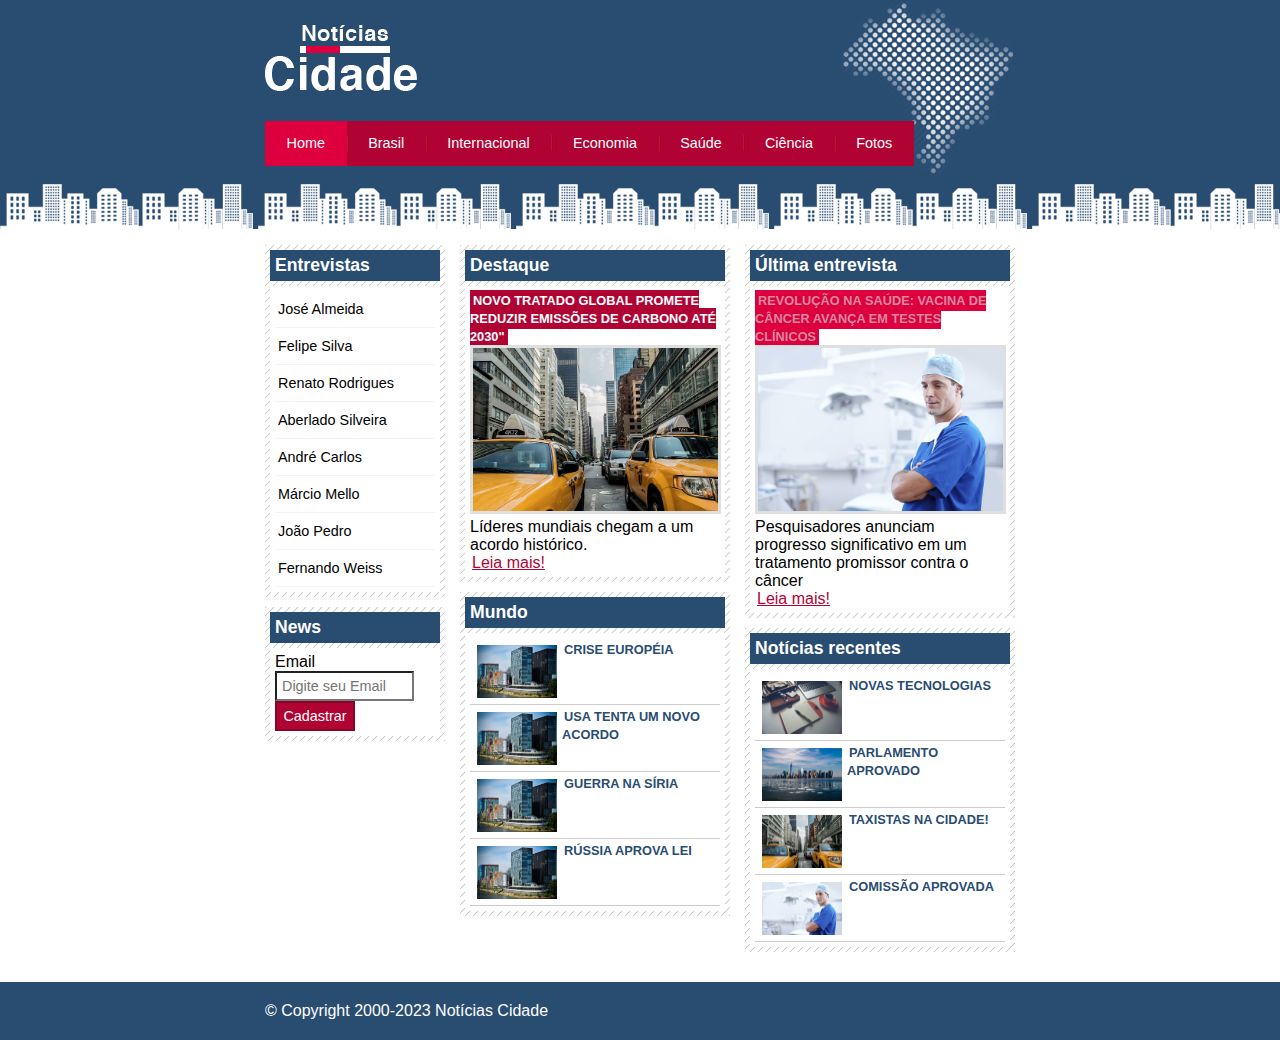
<file: Index.html>
<!DOCTYPE html>
<html lang="pt-br">
<head>
    <meta charset="UTF-8">
    <meta name="viewport" content="width=device-width, initial-scale=1.0">
    <link rel="stylesheet" href="Site.css">
    <title>Notícias Cidade</title>
</head>
<body id="tres-colunas" class="home">
    
    <div id="container">

        <div class="topo">

           <h1 class="logo"></h1>

            <ul class="navegação">
                    <li class="primeiro"><a class="home" href="index.html">Home</a></li>
                    <li ><a class="brasil" href="Brasil.html">Brasil</a></li>
                    <li><a class="internacional" href="Nova Legislação.html">Internacional</a></li>
                    <li><a class="economia" href="">Economia</a></li>
                    <li><a class="saude" href="">Saúde</a></li>
                    <li><a class="ciencia" href="">Ciência</a></li>
                    <li><a class="foto" href="Fotos.html">Fotos</a></li>
                </ul>


        </div>

        <div id="conteudo">


    <div class="primario">

        <div class="caixa destaque">
            <h2>Destaque</h2>
            <div class="caixa-conteudo">
                <h3>Novo Tratado Global Promete Reduzir Emissões de Carbono até 2030"</h3>
                <img class="imagem-principal" src="Imagens/taxi.jpg" alt="" width="100%">
                <p>Líderes mundiais chegam a um acordo histórico.</p>
                <a href="Nova Legislação.html">Leia mais!</a>
            </div>
        </div>

        <div class="caixa">
            <h2>Mundo</h2>
            <div class="caixa-conteudo">
               <ul class="lista-noticias">

                <li>
                    <a href="">
                        <img src="Imagens/mundo.jpg" alt="" width="80">
                        <h3>crise européia</h3>
                       
                    </a>
                </li>
                <li>
                    <a href="">
                        <img src="Imagens/mundo.jpg" alt="" width="80">
                        <h3>usa tenta um novo acordo</h3>
                        
                    </a>
                </li>
                <li>
                    <a href="">
                        <img src="Imagens/mundo.jpg" alt="" width="80">
                        <h3>guerra na síria</h3>
                        
                    </a>
                </li>
                <li>
                    <a href="">
                        <img src="Imagens/mundo.jpg" alt="" width="80">
                        <h3>rússia aprova lei</h3>
                        
                    </a>
                </li>

               </ul>
            </div>
        </div>

    </div>


    <div class="secundario">
        <div class="caixa entrevista">
            <h2>Última entrevista</h2>
            <div class="caixa-conteudo">
                <h3>Revolução na Saúde: Vacina de Câncer Avança em Testes Clínicos</h3>
                <img class="imagem-principal" src="Imagens/doutor.jpg" alt="" width="100%">
                <p>Pesquisadores anunciam progresso significativo em um tratamento promissor contra o câncer</p>
                <a href="">Leia mais!</a>
            </div>
        </div>

        <div class="caixa">
            <h2>Notícias recentes</h2>
            <div class="caixa-conteudo">
               <ul class="lista-noticias">

                <li>
                    <a href="">
                        <img src="Imagens/tecnologia.jpg" alt="" width="80">
                        <h3>Novas tecnologias</h3>
                        
                    </a>
                </li>
                <li>
                    <a href="">
                        <img src="Imagens/cidade.jpg" alt="" width="80">
                        <h3>Parlamento aprovado</h3>
                        
                    </a>
                </li>
                <li>
                    <a href="">
                        <img src="Imagens/taxi.jpg" alt="" width="80">
                        <h3>taxistas na cidade!</h3>
                       
                    </a>
                </li>
                <li>
                    <a href="">
                        <img src="Imagens/doutor.jpg" alt="" width="80">
                        <h3>comissão aprovada</h3>
                        
                    </a>
                </li>

               </ul>
            </div>
        </div>
    </div>


    <div class="lateral">
        <div class="caixa">
           
        <h2>Entrevistas</h2>
        <div class="caixa-conteudo"> 
        <ul>
            <li><a href="">José Almeida</a></li>
            <li><a href="">Felipe Silva</a></li>
            <li><a href="">Renato Rodrigues</a></li>
            <li><a href="">Aberlado Silveira</a></li>
            <li><a href="">André Carlos</a></li>
            <li><a href="">Márcio Mello</a></li>
            <li><a href="">João Pedro</a></li>
            <li><a href="">Fernando Weiss</a></li>
        </ul>
    </div>
</div>

<div class="caixa">
           
    <h2>News</h2>
    <div class="caixa-conteudo"> 
   <form action="">
    <div>
        <label for="">Email</label>
        <input type="text" name="Email" id="Email" placeholder="Digite seu Email">
    </div>

    <div>
        <input class="submit" type="submit" value="Cadastrar">
    </div>

   </form>
</div>
</div>

</div> <!--lateral-->

</div> <!--conteudo-->

</div>

<div class="cont-rodape" style="clear: both;">

    <div class="rodape"> &copy; Copyright 2000-2023 Notícias Cidade </div>

</div>

</body>
</html>
</file>
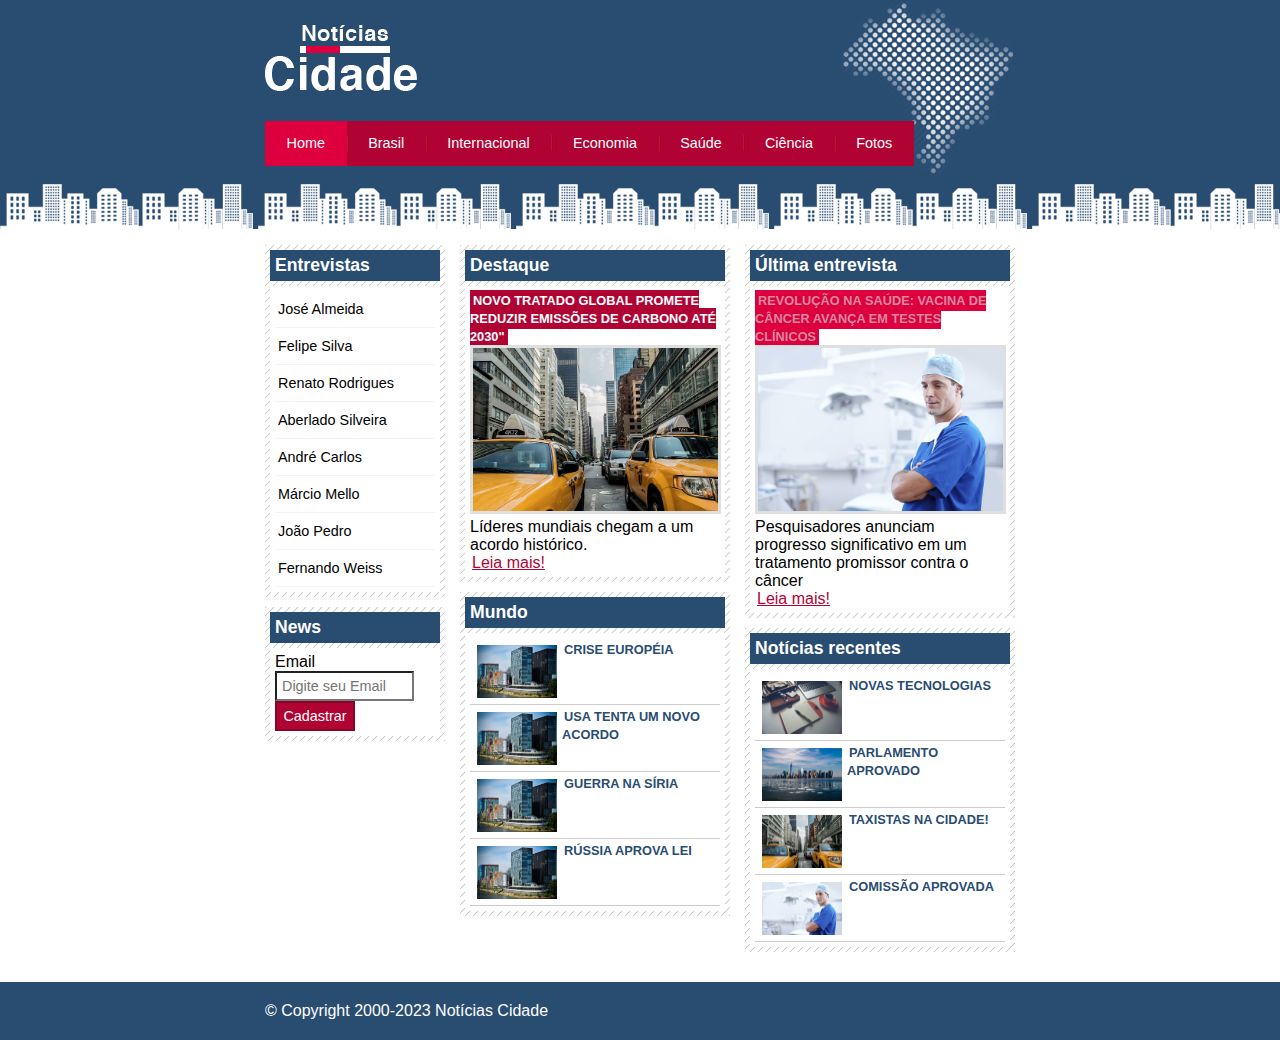
<file: index.html>
<!DOCTYPE html>
<html lang="pt-br">
<head>
    <meta charset="UTF-8">
    <meta name="viewport" content="width=device-width, initial-scale=1.0">
    <link rel="stylesheet" href="Site.css">
    <title>Notícias Cidade</title>
</head>
<body id="tres-colunas" class="home">
    
    <div id="container">

        <div class="topo">

           <h1 class="logo"></h1>

            <ul class="navegação">
                    <li class="primeiro"><a class="home" href="index.html">Home</a></li>
                    <li ><a class="brasil" href="Brasil.html">Brasil</a></li>
                    <li><a class="internacional" href="Nova Legislação.html">Internacional</a></li>
                    <li><a class="economia" href="">Economia</a></li>
                    <li><a class="saude" href="">Saúde</a></li>
                    <li><a class="ciencia" href="">Ciência</a></li>
                    <li><a class="foto" href="Fotos.html">Fotos</a></li>
                </ul>


        </div>

        <div id="conteudo">


    <div class="primario">

        <div class="caixa destaque">
            <h2>Destaque</h2>
            <div class="caixa-conteudo">
                <h3>Novo Tratado Global Promete Reduzir Emissões de Carbono até 2030"</h3>
                <img class="imagem-principal" src="Imagens/taxi.jpg" alt="" width="100%">
                <p>Líderes mundiais chegam a um acordo histórico.</p>
                <a href="Nova Legislação.html">Leia mais!</a>
            </div>
        </div>

        <div class="caixa">
            <h2>Mundo</h2>
            <div class="caixa-conteudo">
               <ul class="lista-noticias">

                <li>
                    <a href="">
                        <img src="Imagens/mundo.jpg" alt="" width="80">
                        <h3>crise européia</h3>
                       
                    </a>
                </li>
                <li>
                    <a href="">
                        <img src="Imagens/mundo.jpg" alt="" width="80">
                        <h3>usa tenta um novo acordo</h3>
                        
                    </a>
                </li>
                <li>
                    <a href="">
                        <img src="Imagens/mundo.jpg" alt="" width="80">
                        <h3>guerra na síria</h3>
                        
                    </a>
                </li>
                <li>
                    <a href="">
                        <img src="Imagens/mundo.jpg" alt="" width="80">
                        <h3>rússia aprova lei</h3>
                        
                    </a>
                </li>

               </ul>
            </div>
        </div>

    </div>


    <div class="secundario">
        <div class="caixa entrevista">
            <h2>Última entrevista</h2>
            <div class="caixa-conteudo">
                <h3>Revolução na Saúde: Vacina de Câncer Avança em Testes Clínicos</h3>
                <img class="imagem-principal" src="Imagens/doutor.jpg" alt="" width="100%">
                <p>Pesquisadores anunciam progresso significativo em um tratamento promissor contra o câncer</p>
                <a href="">Leia mais!</a>
            </div>
        </div>

        <div class="caixa">
            <h2>Notícias recentes</h2>
            <div class="caixa-conteudo">
               <ul class="lista-noticias">

                <li>
                    <a href="">
                        <img src="Imagens/tecnologia.jpg" alt="" width="80">
                        <h3>Novas tecnologias</h3>
                        
                    </a>
                </li>
                <li>
                    <a href="">
                        <img src="Imagens/cidade.jpg" alt="" width="80">
                        <h3>Parlamento aprovado</h3>
                        
                    </a>
                </li>
                <li>
                    <a href="">
                        <img src="Imagens/taxi.jpg" alt="" width="80">
                        <h3>taxistas na cidade!</h3>
                       
                    </a>
                </li>
                <li>
                    <a href="">
                        <img src="Imagens/doutor.jpg" alt="" width="80">
                        <h3>comissão aprovada</h3>
                        
                    </a>
                </li>

               </ul>
            </div>
        </div>
    </div>


    <div class="lateral">
        <div class="caixa">
           
        <h2>Entrevistas</h2>
        <div class="caixa-conteudo"> 
        <ul>
            <li><a href="">José Almeida</a></li>
            <li><a href="">Felipe Silva</a></li>
            <li><a href="">Renato Rodrigues</a></li>
            <li><a href="">Aberlado Silveira</a></li>
            <li><a href="">André Carlos</a></li>
            <li><a href="">Márcio Mello</a></li>
            <li><a href="">João Pedro</a></li>
            <li><a href="">Fernando Weiss</a></li>
        </ul>
    </div>
</div>

<div class="caixa">
           
    <h2>News</h2>
    <div class="caixa-conteudo"> 
   <form action="">
    <div>
        <label for="">Email</label>
        <input type="text" name="Email" id="Email" placeholder="Digite seu Email">
    </div>

    <div>
        <input class="submit" type="submit" value="Cadastrar">
    </div>

   </form>
</div>
</div>

</div> <!--lateral-->

</div> <!--conteudo-->

</div>

<div class="cont-rodape" style="clear: both;">

    <div class="rodape"> &copy; Copyright 2000-2023 Notícias Cidade </div>

</div>

</body>
</html>
</file>
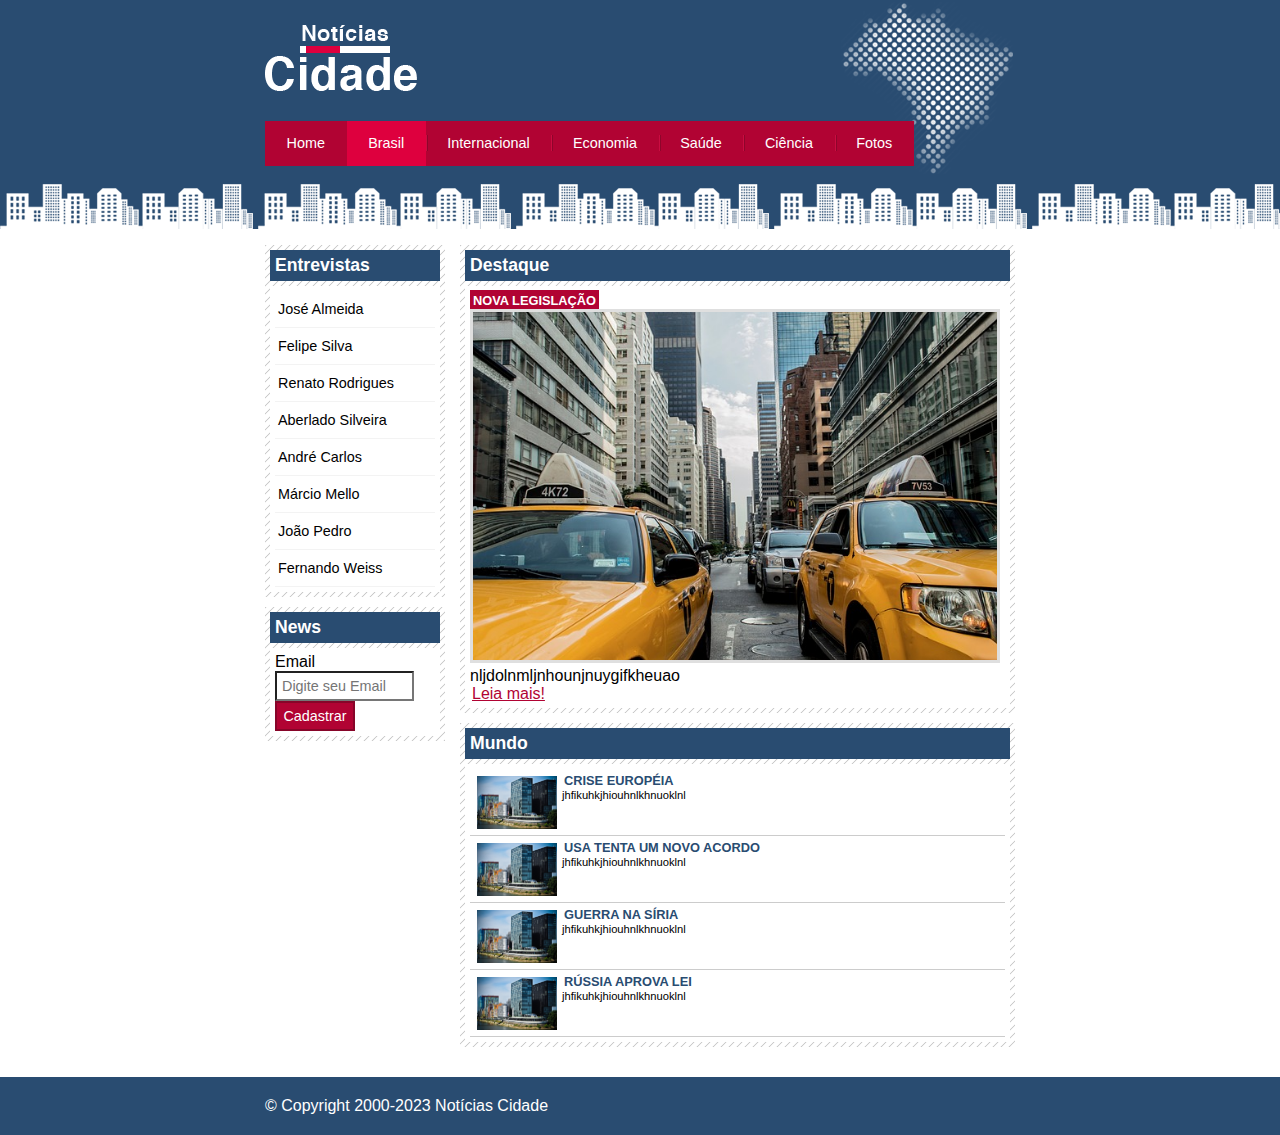
<file: Brasil.html>
<!DOCTYPE html>
<html lang="pt-br">
<head>
    <meta charset="UTF-8">
    <meta name="viewport" content="width=device-width, initial-scale=1.0">
    <link rel="stylesheet" href="Site.css">
    <title>Notícias Cidade</title>
</head>
<body id="duas-colunas" class="brasil">
    
    <div id="container">

        <div class="topo">

           <h1 class="logo"></h1>

            <ul class="navegação">

                <li class="primeiro"><a class="home" href="index.html">Home</a></li>
                <li ><a class="brasil" href="Brasil.html">Brasil</a></li>
                <li><a class="internacional" href="Nova Legislação.html">Internacional</a></li>
                <li><a class="economia" href="">Economia</a></li>
                <li><a class="saude" href="">Saúde</a></li>
                <li><a class="ciencia" href="">Ciência</a></li>
                <li><a class="foto" href="Fotos.html">Fotos</a></li>
                </ul>


        </div>

        <div id="conteudo">


    <div class="primario">

        <div class="caixa destaque">
            <h2>Destaque</h2>
            <div class="caixa-conteudo">
                <h3>Nova Legislação</h3>
                <img class="imagem-principal" src="Imagens/taxi.jpg" alt="" width="100%">
                <p>nljdolnmljnhounjnuygifkheuao</p>
                <a href="Nova Legislação.html">Leia mais!</a>
            </div>
        </div>

        <div class="caixa">
            <h2>Mundo</h2>
            <div class="caixa-conteudo">
               <ul class="lista-noticias">

                <li>
                    <a href="">
                        <img src="Imagens/mundo.jpg" alt="" width="80">
                        <h3>crise européia</h3>
                        <p>jhfikuhkjhiouhnlkhnuoklnl</p>
                    </a>
                </li>
                <li>
                    <a href="">
                        <img src="Imagens/mundo.jpg" alt="" width="80">
                        <h3>usa tenta um novo acordo</h3>
                        <p>jhfikuhkjhiouhnlkhnuoklnl</p>
                    </a>
                </li>
                <li>
                    <a href="">
                        <img src="Imagens/mundo.jpg" alt="" width="80">
                        <h3>guerra na síria</h3>
                        <p>jhfikuhkjhiouhnlkhnuoklnl</p>
                    </a>
                </li>
                <li>
                    <a href="">
                        <img src="Imagens/mundo.jpg" alt="" width="80">
                        <h3>rússia aprova lei</h3>
                        <p>jhfikuhkjhiouhnlkhnuoklnl</p>
                    </a>
                </li>

               </ul>
            </div>
        </div>

    </div>


    <div class="lateral">
        <div class="caixa">
           
        <h2>Entrevistas</h2>
        <div class="caixa-conteudo"> 
        <ul>
            <li><a href="">José Almeida</a></li>
            <li><a href="">Felipe Silva</a></li>
            <li><a href="">Renato Rodrigues</a></li>
            <li><a href="">Aberlado Silveira</a></li>
            <li><a href="">André Carlos</a></li>
            <li><a href="">Márcio Mello</a></li>
            <li><a href="">João Pedro</a></li>
            <li><a href="">Fernando Weiss</a></li>
        </ul>
    </div>
</div>

<div class="caixa">
           
    <h2>News</h2>
    <div class="caixa-conteudo"> 
   <form action="">
    <div>
        <label for="">Email</label>
        <input type="text" name="Email" id="Email" placeholder="Digite seu Email">
    </div>

    <div>
        <input class="submit" type="submit" value="Cadastrar">
    </div>

   </form>
</div>
</div>

</div> <!--lateral-->

</div> <!--conteudo-->

</div>

<div class="cont-rodape" style="clear: both;">

    <div class="rodape"> &copy; Copyright 2000-2023 Notícias Cidade </div>

</div>

</body>
</html>
</file>
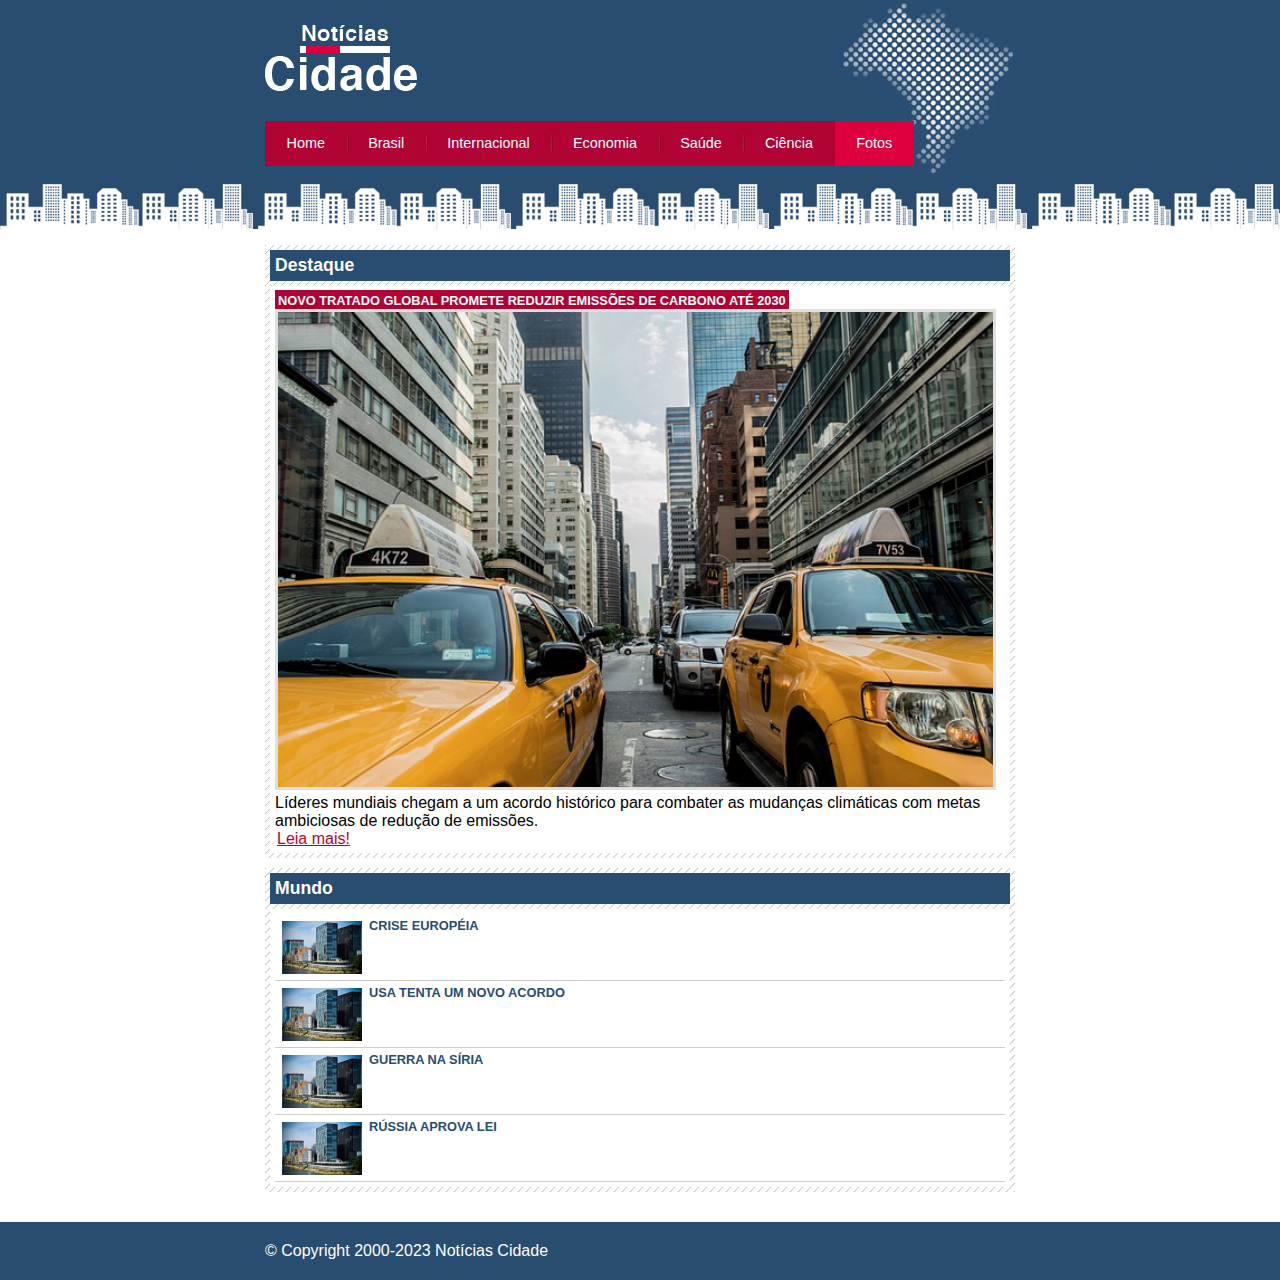
<file: Fotos.html>
<!DOCTYPE html>
<html lang="pt-br">
<head>
    <meta charset="UTF-8">
    <meta name="viewport" content="width=device-width, initial-scale=1.0">
    <link rel="stylesheet" href="Site.css">
    <title>Notícias Cidade</title>
</head>
<body id="uma-colunas" class="foto">
    
    <div id="container">

        <div class="topo">

           <h1 class="logo"></h1>

            <ul class="navegação">
                <li class="primeiro"><a class="home" href="index.html">Home</a></li>
                <li ><a class="brasil" href="Brasil.html">Brasil</a></li>
                <li><a class="internacional" href="Nova Legislação.html">Internacional</a></li>
                <li><a class="economia" href="">Economia</a></li>
                <li><a class="saude" href="">Saúde</a></li>
                <li><a class="ciencia" href="">Ciência</a></li>
                <li><a class="foto" href="Fotos.html">Fotos</a></li>
                </ul>


        </div>

        <div id="conteudo">


    <div class="primario">

        <div class="caixa destaque">
            <h2>Destaque</h2>
            <div class="caixa-conteudo">
                <h3>Novo Tratado Global Promete Reduzir Emissões de Carbono até 2030</h3>
                <img class="imagem-principal" src="Imagens/taxi.jpg" alt="" width="100%">
                <p>Líderes mundiais chegam a um acordo histórico para combater as mudanças climáticas com metas ambiciosas de redução de emissões.</p>
                <a href="Nova Legislação.html">Leia mais!</a>
            </div>
        </div>

        <div class="caixa">
            <h2>Mundo</h2>
            <div class="caixa-conteudo">
               <ul class="lista-noticias">

                <li>
                    <a href="">
                        <img src="Imagens/mundo.jpg" alt="" width="80">
                        <h3>crise européia</h3>
                        
                    </a>
                </li>
                <li>
                    <a href="">
                        <img src="Imagens/mundo.jpg" alt="" width="80">
                        <h3>usa tenta um novo acordo</h3>
                       
                    </a>
                </li>
                <li>
                    <a href="">
                        <img src="Imagens/mundo.jpg" alt="" width="80">
                        <h3>guerra na síria</h3>
                        
                    </a>
                </li>
                <li>
                    <a href="">
                        <img src="Imagens/mundo.jpg" alt="" width="80">
                        <h3>rússia aprova lei</h3>
                        
                    </a>
                </li>

               </ul>
            </div>
        </div>

    </div>


</div> <!--conteudo-->

</div>

<div class="cont-rodape" style="clear: both;">

    <div class="rodape"> &copy; Copyright 2000-2023 Notícias Cidade </div>

</div>

</body>
</html>
</file>
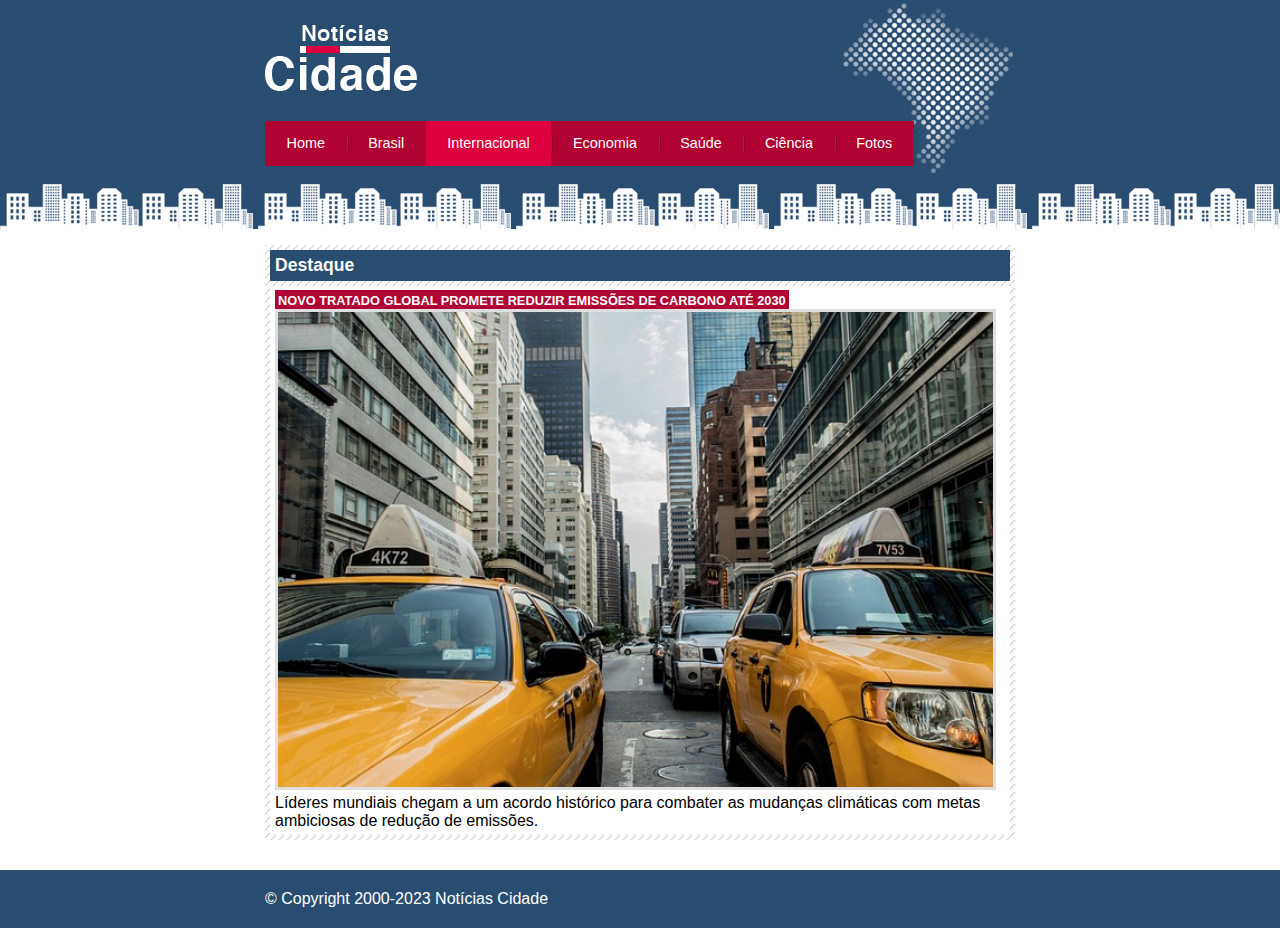
<file: Nova legislação.html>
<!DOCTYPE html>
<html lang="pt-br">
<head>
    <meta charset="UTF-8">
    <meta name="viewport" content="width=device-width, initial-scale=1.0">
    <link rel="stylesheet" href="Site.css">
    <title>Notícias Cidade</title>
</head>
<body id="uma-colunas" class="internacional">
    
    <div id="container">

        <div class="topo">

           <h1 class="logo"></h1>

            <ul class="navegação">
                    <li class="primeiro"><a class="home" href="index.html">Home</a></li>
                    <li ><a class="brasil" href="Brasil.html">Brasil</a></li>
                    <li><a class="internacional" href="Nova Legislação.html">Internacional</a></li>
                    <li><a class="economia" href="">Economia</a></li>
                    <li><a class="saude" href="">Saúde</a></li>
                    <li><a class="ciencia" href="">Ciência</a></li>
                    <li><a class="foto" href="Fotos.html">Fotos</a></li>
                </ul>


        </div>

        <div id="conteudo">


    <div class="primario">

        <div class="caixa destaque">
            <h2>Destaque</h2>
            <div class="caixa-conteudo">
                <h3>Novo Tratado Global Promete Reduzir Emissões de Carbono até 2030</h3>
                <img class="imagem-principal" src="Imagens/taxi.jpg" alt="" width="100%">
                <p>Líderes mundiais chegam a um acordo histórico para combater as mudanças climáticas com metas ambiciosas de redução de emissões.
                </p>
               
            </div>
        </div>

    

    </div>


   
</div> <!--conteudo-->

</div>

<div class="cont-rodape" style="clear: both;">

    <div class="rodape"> &copy; Copyright 2000-2023 Notícias Cidade </div>

</div>

</body>
</html>
</file>
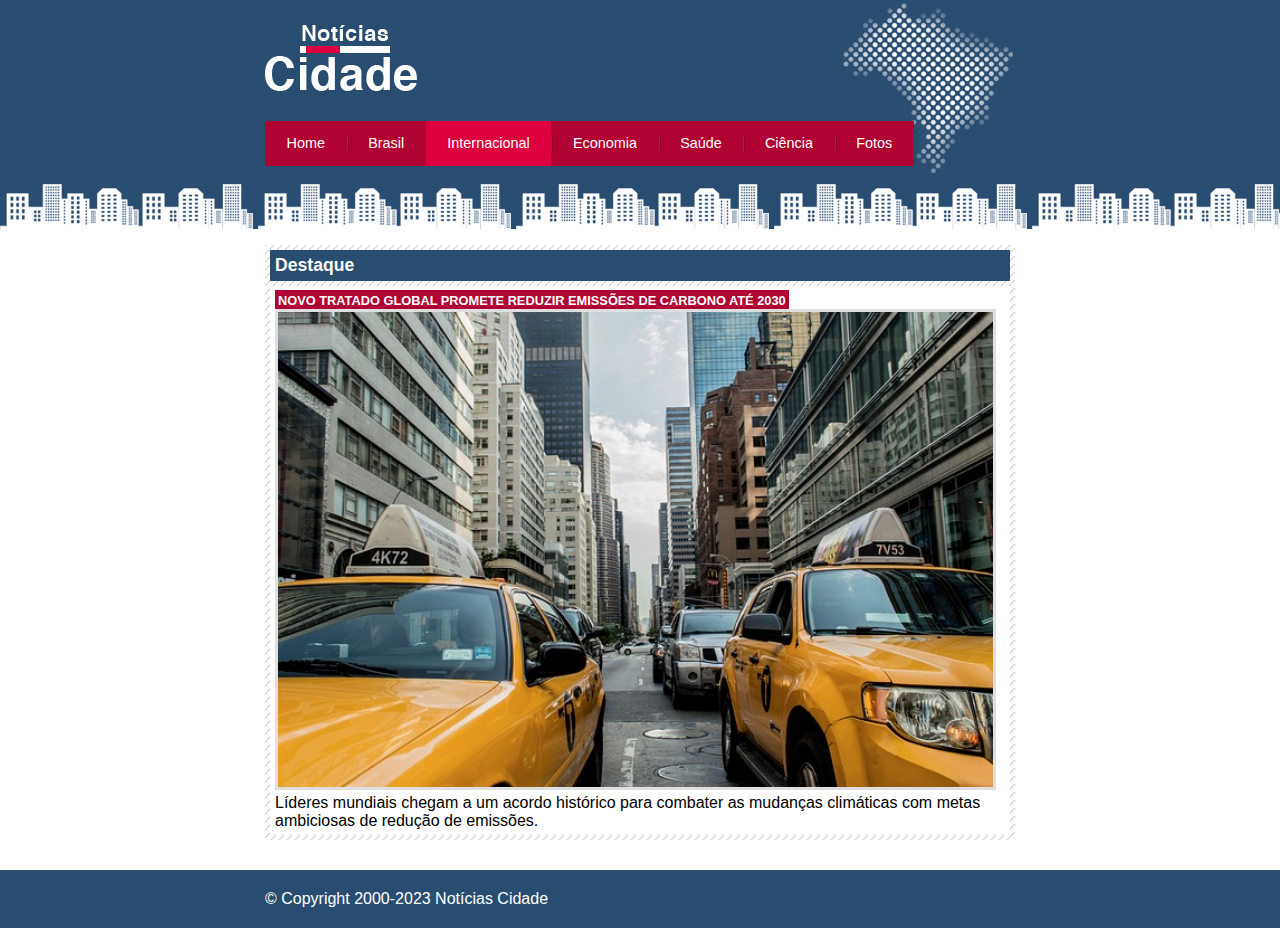
<file: Nova Legislação.html>
<!DOCTYPE html>
<html lang="pt-br">
<head>
    <meta charset="UTF-8">
    <meta name="viewport" content="width=device-width, initial-scale=1.0">
    <link rel="stylesheet" href="Site.css">
    <title>Notícias Cidade</title>
</head>
<body id="uma-colunas" class="internacional">
    
    <div id="container">

        <div class="topo">

           <h1 class="logo"></h1>

            <ul class="navegação">
                    <li class="primeiro"><a class="home" href="index.html">Home</a></li>
                    <li ><a class="brasil" href="Brasil.html">Brasil</a></li>
                    <li><a class="internacional" href="Nova Legislação.html">Internacional</a></li>
                    <li><a class="economia" href="">Economia</a></li>
                    <li><a class="saude" href="">Saúde</a></li>
                    <li><a class="ciencia" href="">Ciência</a></li>
                    <li><a class="foto" href="Fotos.html">Fotos</a></li>
                </ul>


        </div>

        <div id="conteudo">


    <div class="primario">

        <div class="caixa destaque">
            <h2>Destaque</h2>
            <div class="caixa-conteudo">
                <h3>Novo Tratado Global Promete Reduzir Emissões de Carbono até 2030</h3>
                <img class="imagem-principal" src="Imagens/taxi.jpg" alt="" width="100%">
                <p>Líderes mundiais chegam a um acordo histórico para combater as mudanças climáticas com metas ambiciosas de redução de emissões.
                </p>
               
            </div>
        </div>

    

    </div>


   
</div> <!--conteudo-->

</div>

<div class="cont-rodape" style="clear: both;">

    <div class="rodape"> &copy; Copyright 2000-2023 Notícias Cidade </div>

</div>

</body>
</html>
</file>
<file: Site.css>
*{
    margin: 0;
    padding: 0;
}

body{
    font-family: 'Trebuchet MS', 'Lucida Sans Unicode', 'Lucida Grande', 'Lucida Sans', Arial, sans-serif;
    background: #fff url(Imagens/fundo.png) repeat-x;
}

#container{
    width: 750px;
    margin: 0 auto;
    
}

.topo{
    height: 150px;
    background: url(Imagens/detalhe-topo.png) no-repeat right top;
    padding-top: 25px;
}

.logo{
    width: 152px;
    height: 66px;
    background: url(Imagens/logo.png) no-repeat center;
}

ul{
    list-style: none;
    margin: 0;
    padding: 0;
}

.topo ul{

    background: #b10333;
    margin-top: 30px;
    float: left;

}

.topo ul li{
    float: left;
}

.topo ul a{
    font-size: 0.9em;
    display: block;
    padding: 0.5em 1.5em;
    line-height: 2.1em;
    text-decoration: none;
    color: white;
    background: url(Imagens/divisor.png) no-repeat left center;
}

.topo ul .primeiro a{
    background: none;
}

.topo ul a:hover{
    color: #69001d;
}

body.home .navegação a.home, body.brasil .navegação a.brasil, body.internacional .navegação a.internacional, body.economia .navegação a.economia, body.saude .navegação a.saude, body.ciencia .navegação a.ciencia, 
body.foto .navegação a.foto{
color: white;
background: #de003e;
cursor: text;
}

#conteudo{
background: #f5f5f5;
margin-top: 60px;
}

.primario{
    width: 270px;
    float: left;
    margin: 0 0 20px 195px;
}

#tres-colunas .primario{
width: 270px;
float: left;
margin: 0 0 20px 195px;
}

#duas-colunas .primario{
    width: 555px;
}

#uma-colunas .primario{
    width:750px;
    margin: 0 0 20px 0;
}
    
    
.secundario{
width: 270px;
margin: 0 0 20px 15px;
float: left;

}

.lateral{
width: 180px;
float: left;
margin: 0 0 20px -750px;
}

.cont-rodape{
background: #294c71;
padding: 20px;
}

.rodape{
width: 750px;
margin: 0 auto;
color: #fff;   
}

.caixa{
margin: 10px 0;
background: #f3f3f3 url(Imagens/fundo-caixa.png);
padding: 5px;

}

.caixa-conteudo{
background: #fff;
padding: 5px;
margin-top: 5px;
}

h2{
    font-size: 1.1em;
    background: #294c71;
    color: #fff;
    padding: 5px;
}

.lateral ul a{
    font-size: 0.9em;
    padding: 3px;
    display: block;
    line-height: 30px;
    color: #000;
    text-decoration: none;
    border-bottom: 1px solid #f3f3f3;
}

.lateral ul a:hover{
    color: #a1a1a1;
    background: #f9f9f9 url(Imagens/marcador.png) no-repeat left center;
    padding-left: 20px;
}

label{
    display: block;
    cursor: pointer;
}

input{
    font-size: 0.9em;
    background-color: #fff;
    padding: 5px;
    width: 125px;
}

input.submit{
width: 80px;
color: #fff;
background-color: #b10333;
border: 2px solid #870529;
}

img.imagem-principal{
    width: 98%;
    border: 3px solid #dfdfdf;
}

h3{
    text-transform: uppercase;
    display: inline;
    font-size: 0.8em;
    padding: 3px;
}

.destaque h3{
    background: #b10333;
    color: #fff;
}

.entrevista h3{
    background: #de003e;
    color: #d6889e;
}

.lista-noticias li{
padding: 2px;
border-bottom: 1px solid #ccc;
height: 62px;
}

.lista-noticias li a img{
float: left;
margin: 5px;
}

.lista-noticias li a h3{
font-size: 0.8em;
padding: 0;
color: #294c71;
}

.lista-noticias li a p{
font-size: 0.7em;
color: #000;
}

.lista-noticias li a{
text-decoration: none;
}

.lista-noticias li:hover{
    background: #eee;
    cursor: pointer;
}

a:link, a:visited{
    color: #b10333;
    padding: 2px;
}
</file>
